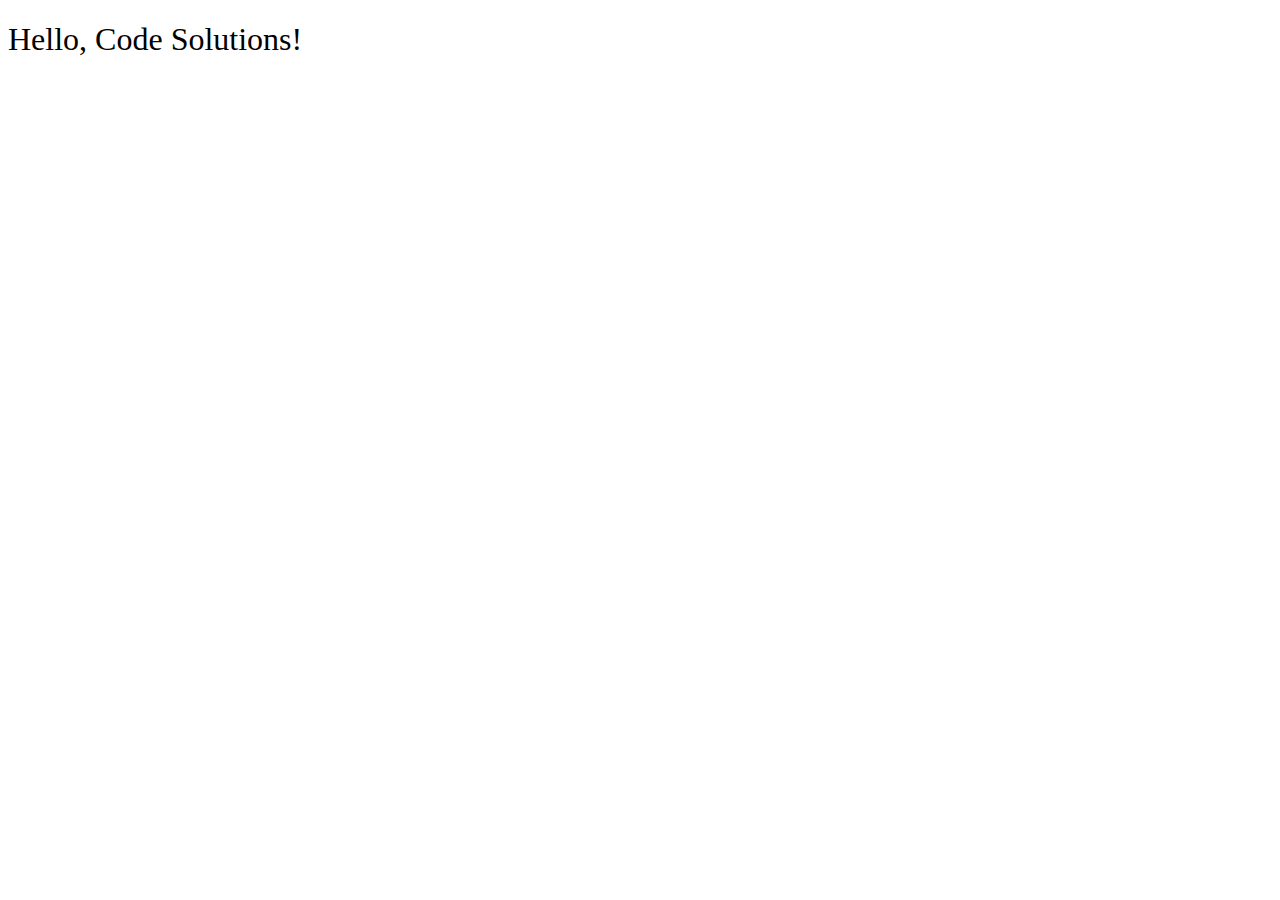
<file: __sample__/index.html>
<!DOCTYPE html>
<html>
<head>
  <title>sample code</title>
  <link rel="stylesheet" href="styles.css">
</head>
<body>
  <h1>Hello, Code Solutions!</h1>
  <script src="main.js"></script>
</body>
</html>
</file>
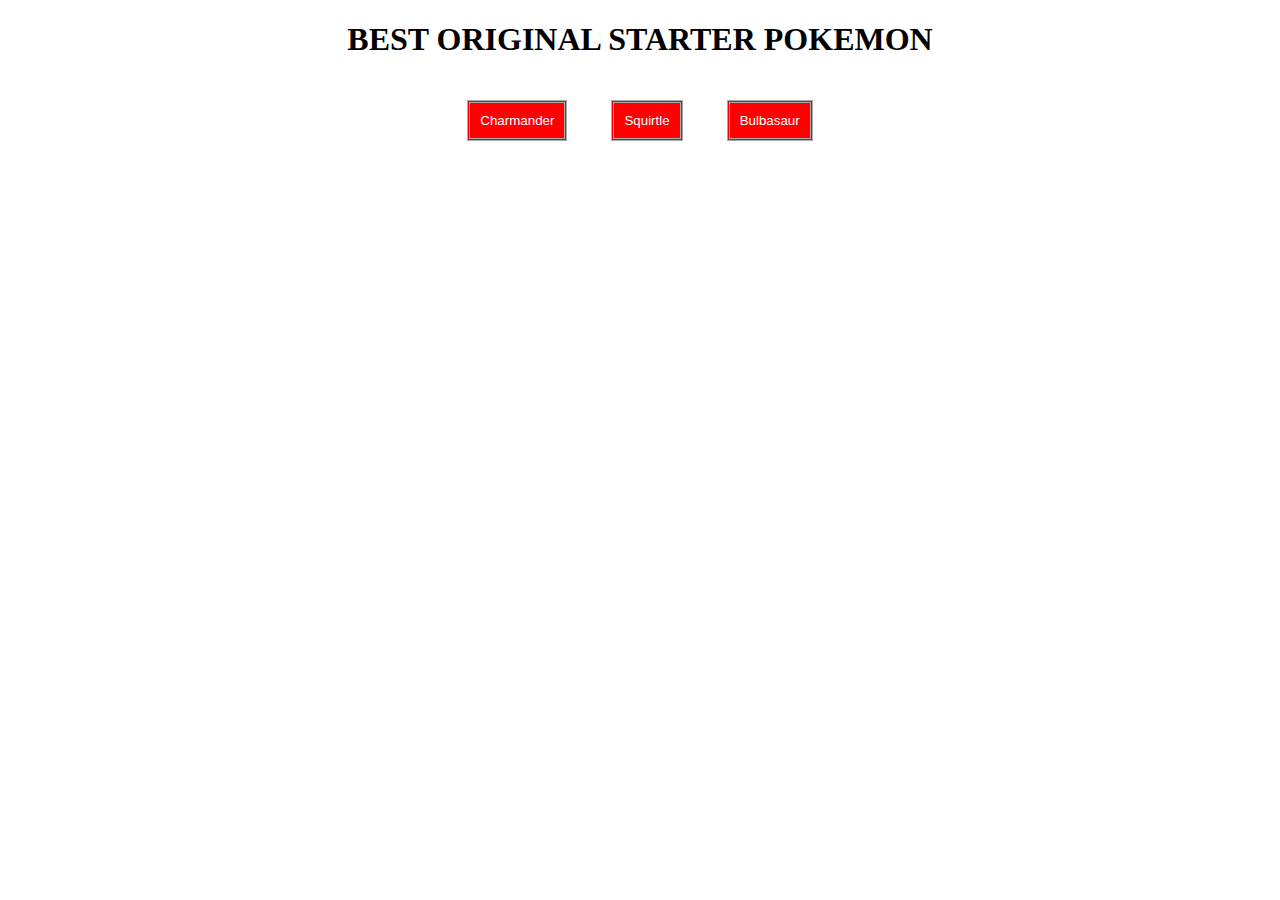
<file: prep-css-box-model/index.html>
<!DOCTYPE html>
<html>
<head>
  <title>CSS Box Model</title>
  <link rel="stylesheet" href="styles.css">
</head>
<body>
  <h1>BEST ORIGINAL STARTER POKEMON</h1>
  <div>
    <button>Charmander</button>
    <button>Squirtle</button>
    <button>Bulbasaur</button>
  </div>
</body>
</html>
</file>
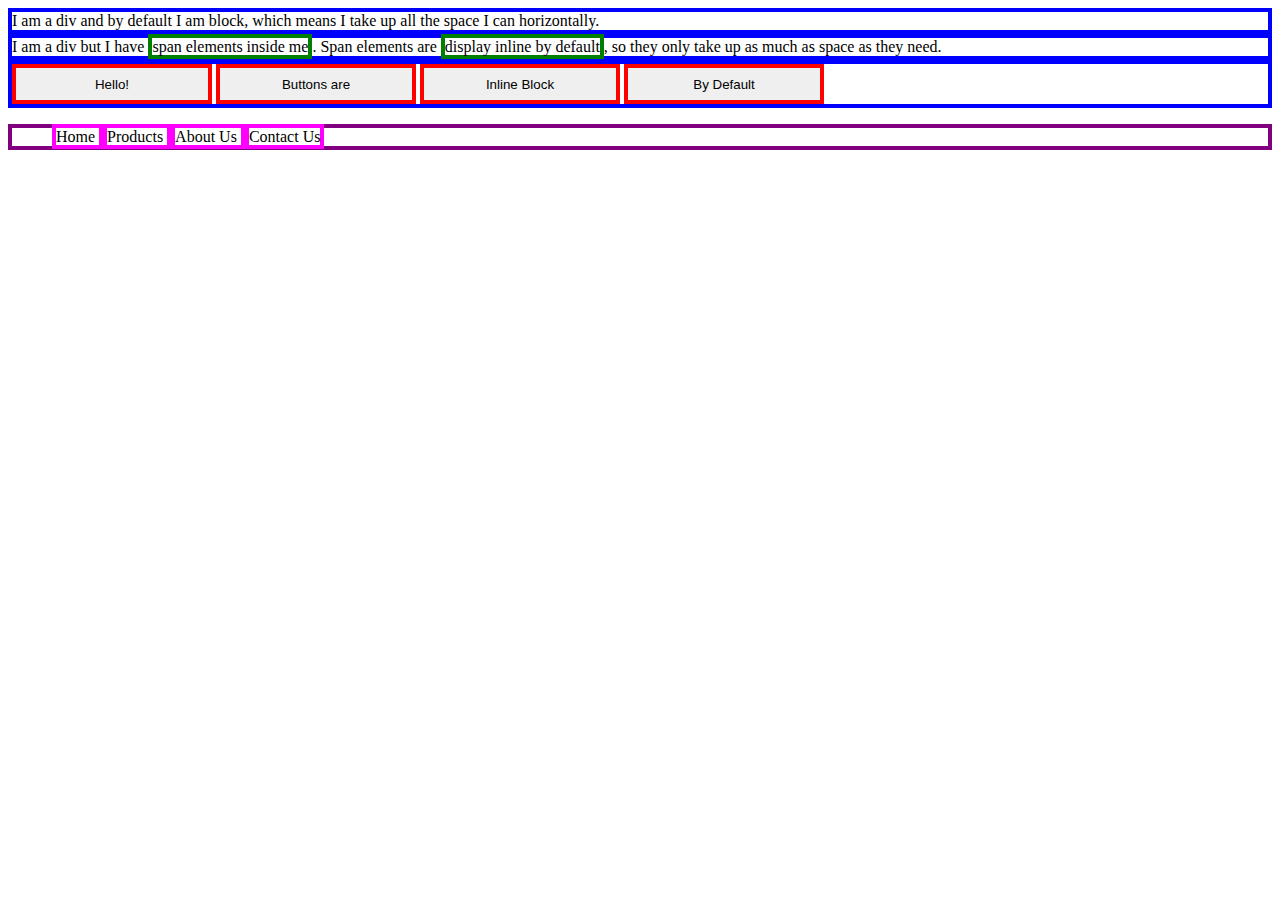
<file: prep-css-display/index.html>
<!DOCTYPE html>
<html>
<head>
  <title>CSS Display Properties</title>
  <style>
    div {
      border: 4px solid blue;
    }
    span {
      border: 4px solid green;
      height: 100px;
      width: 100px;
    }
    button {
      border: 4px solid red;
      height: 40px;
      width: 200px;
    }
    ul {
      border: 4px solid purple;
    }
    li {
      border: 4px solid magenta;
      display: inline;
    }
  </style>
  </head>
  <body>
    <div>I am a div and by default I am block, which means I take up all the space I can horizontally.</div>
    <div>I am a div but I have <span>span elements inside me</span>. Span elements are <span>display inline by
        default</span>,
      so they only take up as much as space as they need.</div>
    <div>
      <button>Hello!</button>
      <button>Buttons are</button>
      <button>Inline Block</button>
      <button>By Default</button>
    </div>
    <ul>
      <li>
        Home
      </li>
      <li>
        Products
      </li>
      <li>
        About Us
      </li>
      <li>
        Contact Us
      </li>
    </ul>
</body>
</html>
</file>
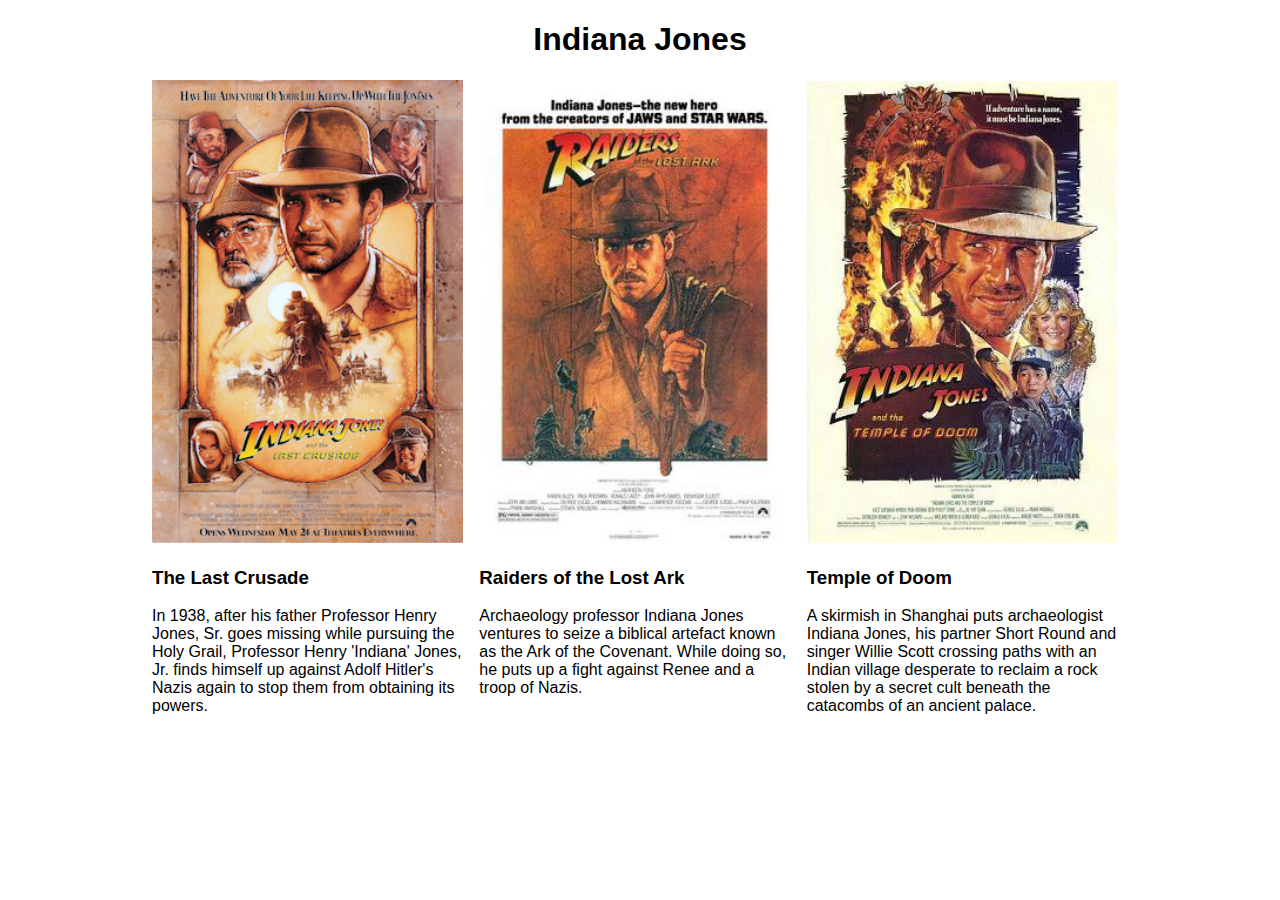
<file: prep-css-layout-classes/index.html>
<!DOCTYPE html>
<html>
<head>
  <title>CSS Layout Classes</title>
  <link rel="stylesheet" href="reset.css">
  <style>
    /* stylelint-disable block-no-empty */
    body {
      font-family: sans-serif;
    }

    h1 {
      text-align: center;
    }
    .container {
      max-width: 992px;
      margin: auto;
    }

    .row {
      width: 100%;
      display: flex;
      flex-basis: 33%;
    }

    .column {
      flex-basis: 33%;
      padding-left: 8px;
      padding-right: 8px;
    }
  </style>
</head>
<body>

  <!-- Complete the HTML here -->
  <h1>Indiana Jones</h1>
  <div class="container">
    <div class="row">
      <div class="column">
        <img src="images/crusade.jpg" alt="Indiana Jones The Last Crusade">
        <h3>The Last Crusade</h3>
        <p>In 1938, after his father Professor Henry Jones, Sr. goes missing while pursuing the Holy Grail, Professor Henry
        'Indiana' Jones, Jr. finds himself up against Adolf Hitler's Nazis again to stop them from obtaining its powers.
        </p>
      </div>
      <div class="column">
        <img src="images/raiders.jpg" alt="Indiana Jones Raiders of the Lost Ark">
        <h3>Raiders of the Lost Ark</h3>
        <p>Archaeology professor Indiana Jones ventures to seize a biblical artefact known as the Ark of the Covenant. While doing
        so, he puts up a fight against Renee and a troop of Nazis.</p>
      </div>
      <div class="column">
        <img src="images/temple.jpg" alt="Indiana Jones Temple of Doom">
        <h3>Temple of Doom</h3>
        <p>A skirmish in Shanghai puts archaeologist Indiana Jones, his partner Short Round and singer Willie Scott crossing paths
        with an Indian village desperate to reclaim a rock stolen by a secret cult beneath the catacombs of an ancient palace.</p>
      </div>
    </div>

</body>
</html>
</file>
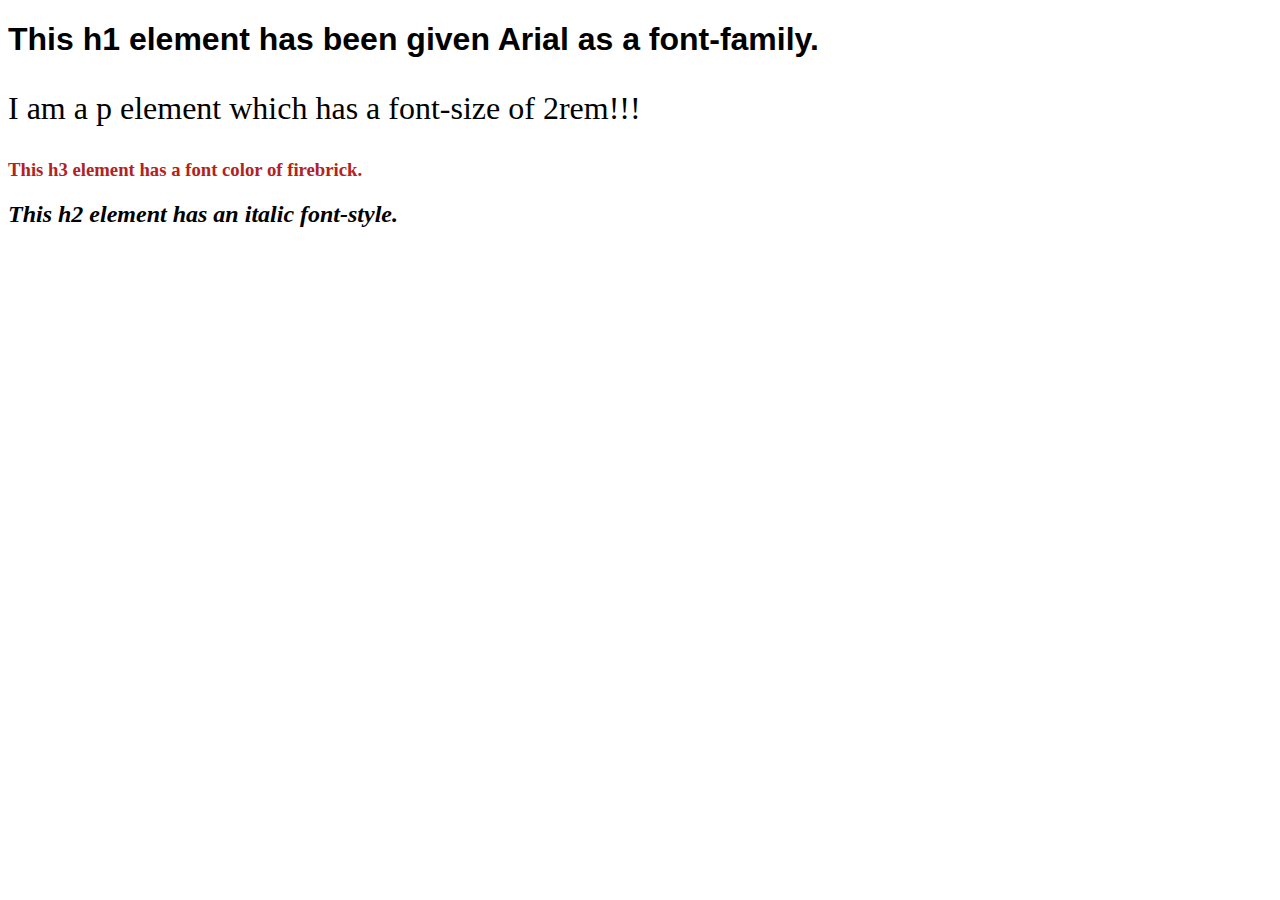
<file: prep-css-syntax/index.html>
<!DOCTYPE html>
<html>
<head>
  <title>CSS Syntax</title>
  <style>
h1 {font-family: Arial, Helvetica, sans-serif;
}
p {font-size: 2rem;
}
h3 {color:firebrick;
}
h2 {font-style: italic;
}
  </style>
</head>
<body>
  <h1>This h1 element has been given Arial as a font-family.</h1>
  <p>I am a p element which has a font-size of 2rem!!!</p>
  <h3>This h3 element has a font color of firebrick.</h3>
  <h2>This h2 element has an italic font-style.</h2>


</body>
</html>
</file>
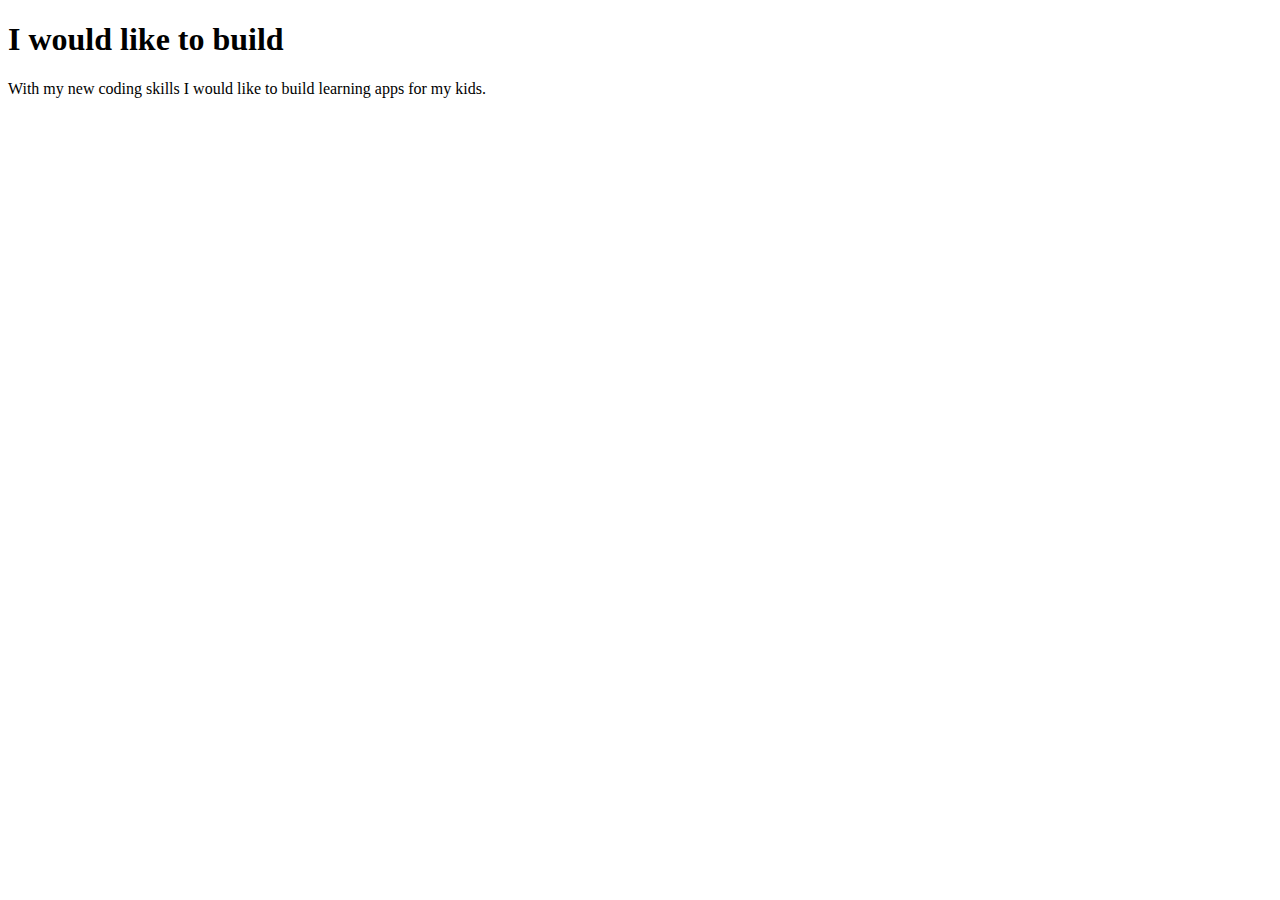
<file: prep-example/index.html>
<!DOCTYPE html>
<html>
<head>
  <title>prep-example</title>
</head>
<body>
  <h1>I would like to build</h1>
  <p>
    <!-- write your app ideas here 👇 -->
    With my new coding skills I would like to build learning apps for my kids.


  </p>
</body>
</html>
</file>
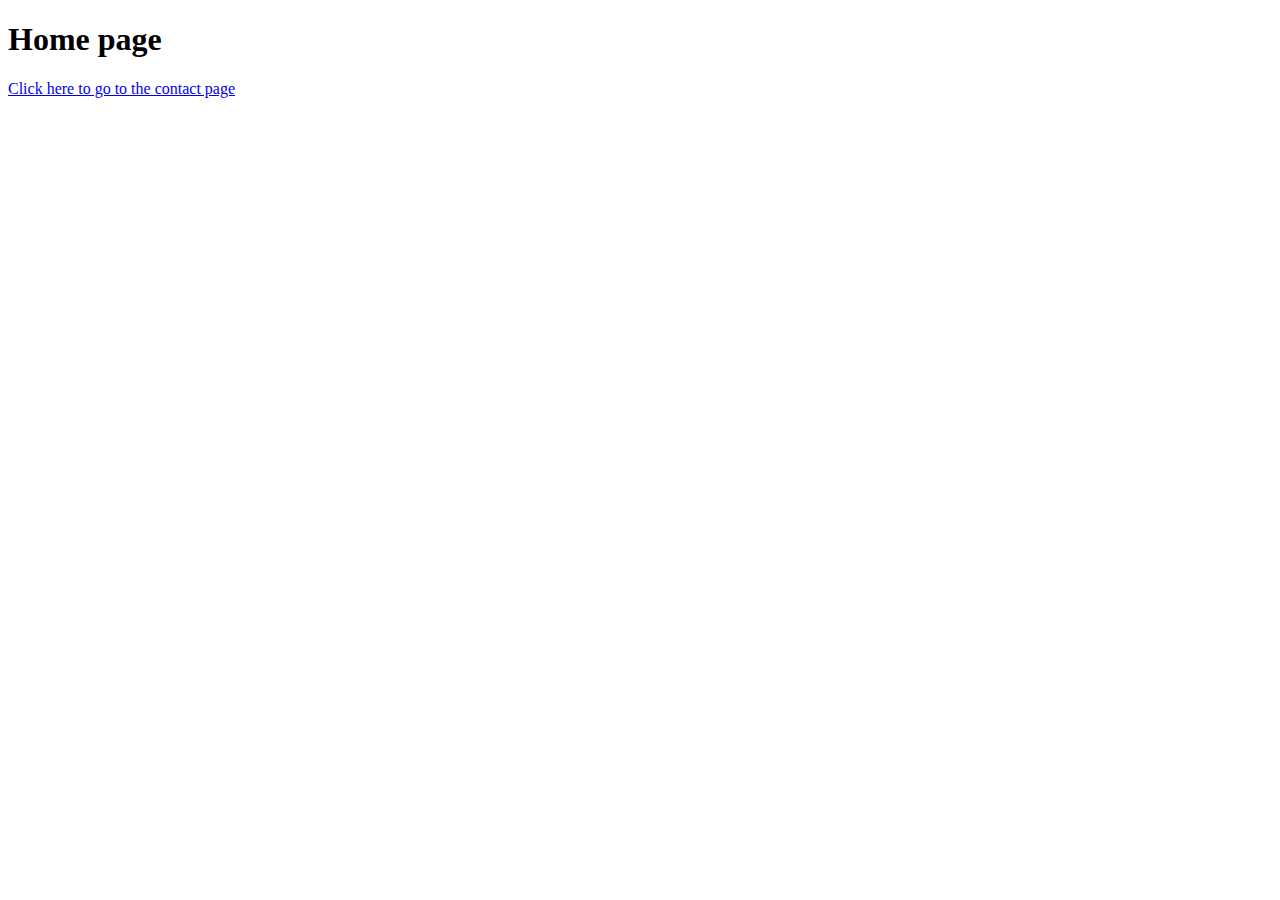
<file: prep-html-links/index.html>
<!DOCTYPE html>
<html>
<head>
  <title>Home Page</title>
</head>
<body>
  <h1>Home page</h1>
  <div>
    <p><a href="/prep-html-links/contact-us/contact-us.html">Click here to go to the contact page</a></p>
  </div>
</body>
</html>
</file>
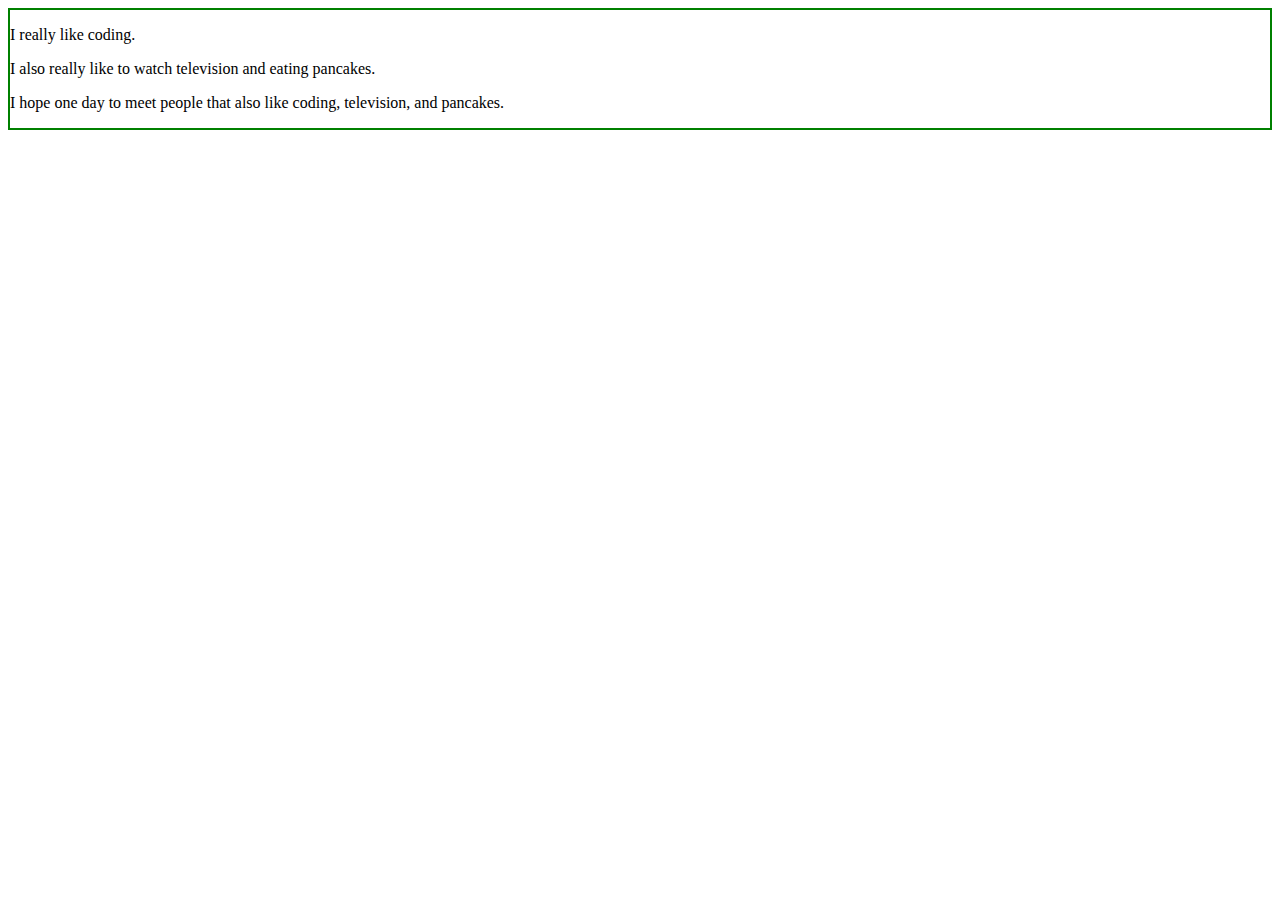
<file: prep-javascript-dom-manipulation/index.html>
<!DOCTYPE html>
<html>
<head>
  <title>JavaScript DOM Manipulation</title>
  <style>
    #container {
      border: 2px solid green;
    }
  </style>
</head>
<body>
  <div id="container">
    <p class="first-paragraph">
      I really like coding.
    </p>
    <p class="second-paragraph">

    </p>
    <p class="third-paragraph">

    </p>
  </div>
  <script>
    // Your code here
    var $secondParagraph = document.querySelector('p.second-paragraph');
    var $thirdParagraph = document.querySelector('p.third-paragraph');

    $secondParagraph.textContent = 'I also really like to watch television and eating pancakes.';
    $thirdParagraph.textContent = 'I hope one day to meet people that also like coding, television, and pancakes.';
  </script>
</body>
</html>
</file>
<file: __sample__/styles.css>
h1 {
  font-weight: 400;
}
</file>
<file: prep-css-box-model/styles.css>
body {
  text-align: center;
}

button {
  background-color: red;
  color: white;
  margin: 20px;
  padding: 10px;
  border: 3px double darkgray;
}

/* 👇 YOUR CODE HERE 👇 */
</file>
